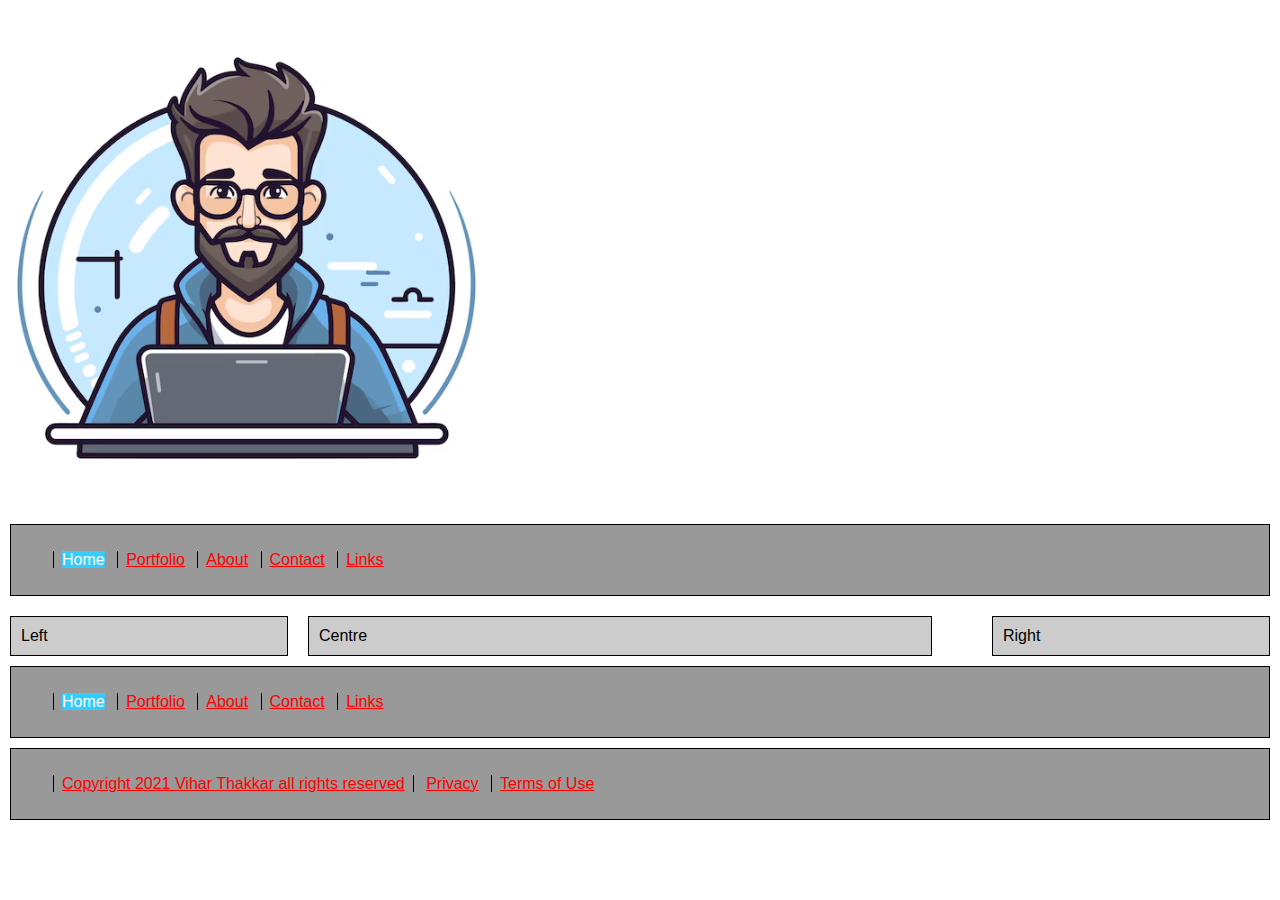
<file: index.html>
<!DOCTYPE html>
<html lang = "en">
    <head>
        <title>Vihar Thakkar's Website</title>
        
        <link href="Styles/styles.css" rel="stylesheet" type="text/css">
    </head>
    <body>
        <div class="banner">
            <img src="images/logo.png" alt="logo" title="My Logo" />
        </div>
        <div class="nav">
            <ul id="navlist">
                <li><span class="deadnav">Home</span></li>
                <li><a href="portfolio.html">Portfolio</a></li>
                <li><a href="about.html">About</a></li>
                <li><a href="contact.html">Contact</a></li>
                <li><a href="links.html">Links</a></li>
            </ul>
        </div>

        <div class="left">Left</div>
	<div class="centre">Centre</div>
	<div class="right">Right</div>

        <div class="lower_nav">
            <ul id="navlist"> 
                <li><span class="deadnav">Home</span></li>
                <li><a href="portfolio.html">Portfolio</a></li> 
                <li><a href="about.html">About</a></li> 
                <li><a href="contact.html">Contact</a></li> 
                <li><a href="links.html">Links</a></li>
            </ul> 
        </div>
    

        <div class="legal"> <ul id="navlist"> <li><a
            href="copyright.html">Copyright 2021 Vihar Thakkar all rights
            reserved</a></li><li> <a href="privacy.html">Privacy</a></li> <li><a
            href="terms.html">Terms of Use</a></li></ul></div>

    </body>
</html>
</file>
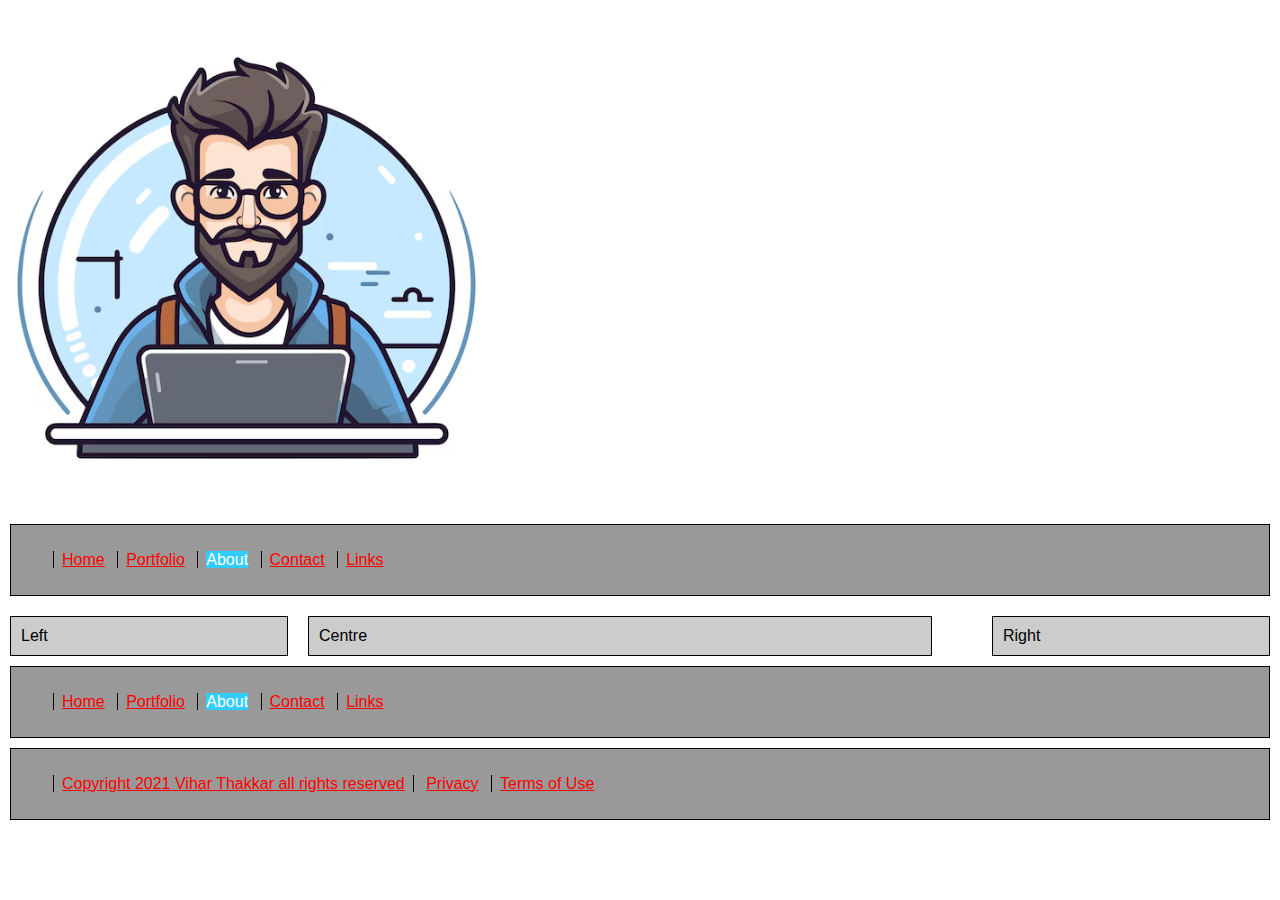
<file: about.html>
<!DOCTYPE html>
<html lang = "en">
    <head>
        <title>Vihar Thakkar's Website</title>
        
        <link href="Styles/styles.css" rel="stylesheet" type="text/css">
    </head>
    <body>
        <div class="banner">
            <img src="images/logo.png" alt="logo" title="My Logo" />
        </div>
        <div class="nav">
            <ul id="navlist">
                <li><a href="index.html">Home</a></li>
                <li><a href="portfolio.html">Portfolio</a></li> 
                <li><span class="deadnav">About</span></li>
                <li><a href="contact.html">Contact</a></li> 
                <li><a href="links.html">Links</a></li>
            </ul>
        </div>

        <div class="left">Left</div>
	<div class="centre">Centre</div>
	<div class="right">Right</div>

        <div class="lower_nav">
            <ul id="navlist">  
                <li><a href="index.html">Home</a></li>
                <li><a href="portfolio.html">Portfolio</a></li> 
                <li><span class="deadnav">About</span></li>
                <li><a href="contact.html">Contact</a></li> 
                <li><a href="links.html">Links</a></li>
            </ul> 
        </div>
    

        <div class="legal"> <ul id="navlist"> <li><a
            href="copyright.html">Copyright 2021 Vihar Thakkar all rights
            reserved</a></li><li> <a href="privacy.html">Privacy</a></li> <li><a
            href="terms.html">Terms of Use</a></li></ul></div>

    </body>
</html>
</file>
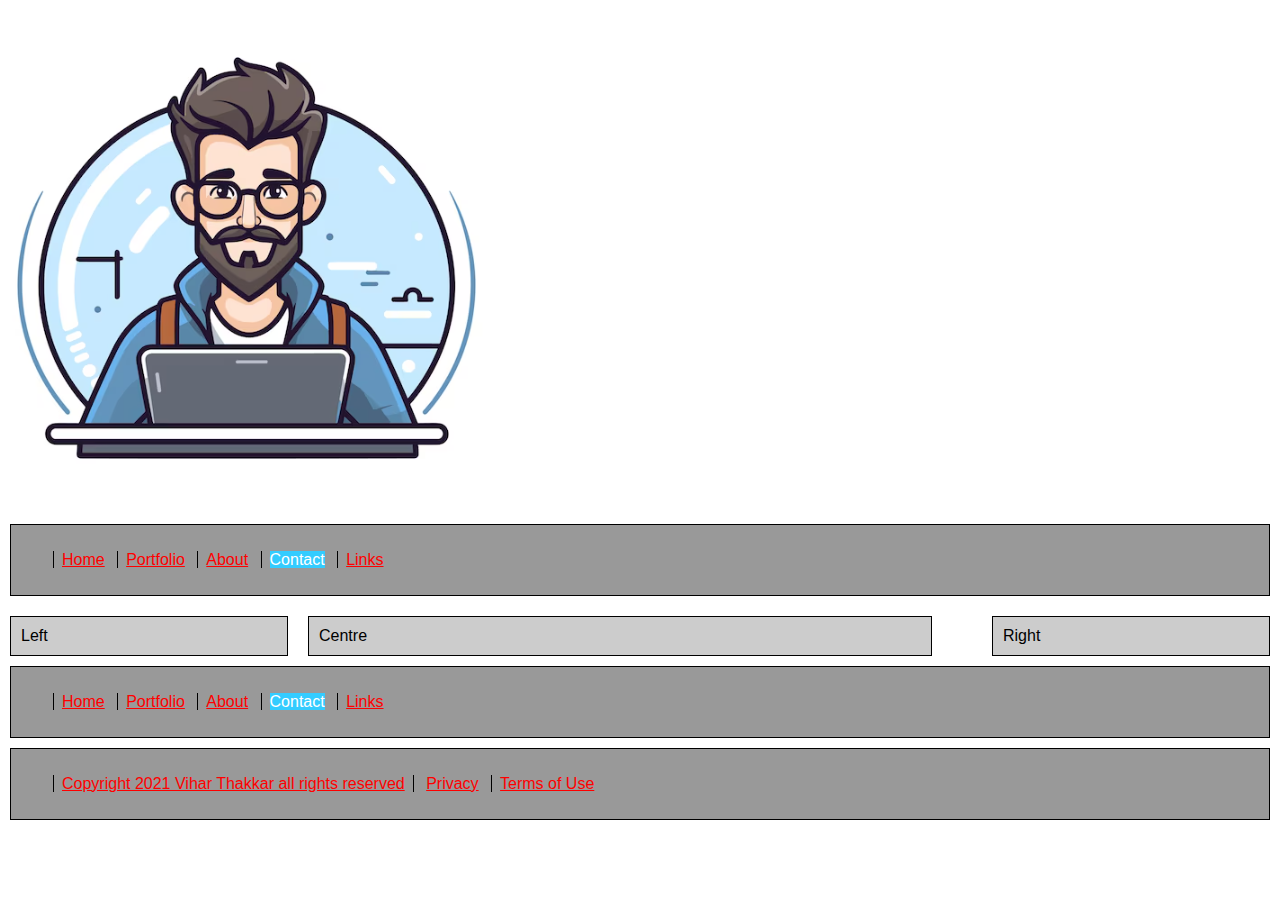
<file: contact.html>
<!DOCTYPE html>
<html lang = "en">
    <head>
        <title>Vihar Thakkar's Website</title>
        
        <link href="Styles/styles.css" rel="stylesheet" type="text/css">
    </head>
    <body>
        <div class="banner">
            <img src="images/logo.png" alt="logo" title="My Logo" />
        </div>
        <div class="nav">
            <ul id="navlist">
                <li><a href="index.html">Home</a></li> 
                
                <li><a href="portfolio.html">Portfolio</a></li> 
                <li><a href="about.html">About</a></li> 
                <li><span class="deadnav">Contact</span></li>
                <li><a href="links.html">Links</a></li>
            </ul>
        </div>

        <div class="left">Left</div>
	<div class="centre">Centre</div>
	<div class="right">Right</div>

        <div class="lower_nav">
            <ul id="navlist"> 
                <li><a href="index.html">Home</a></li> 
                
                <li><a href="portfolio.html">Portfolio</a></li> 
                <li><a href="about.html">About</a></li> 
                <li><span class="deadnav">Contact</span></li>
                <li><a href="links.html">Links</a></li>
            </ul> 
        </div>
    

        <div class="legal"> <ul id="navlist"> <li><a
            href="copyright.html">Copyright 2021 Vihar Thakkar all rights
            reserved</a></li><li> <a href="privacy.html">Privacy</a></li> <li><a
            href="terms.html">Terms of Use</a></li></ul></div>

    </body>
</html>
</file>
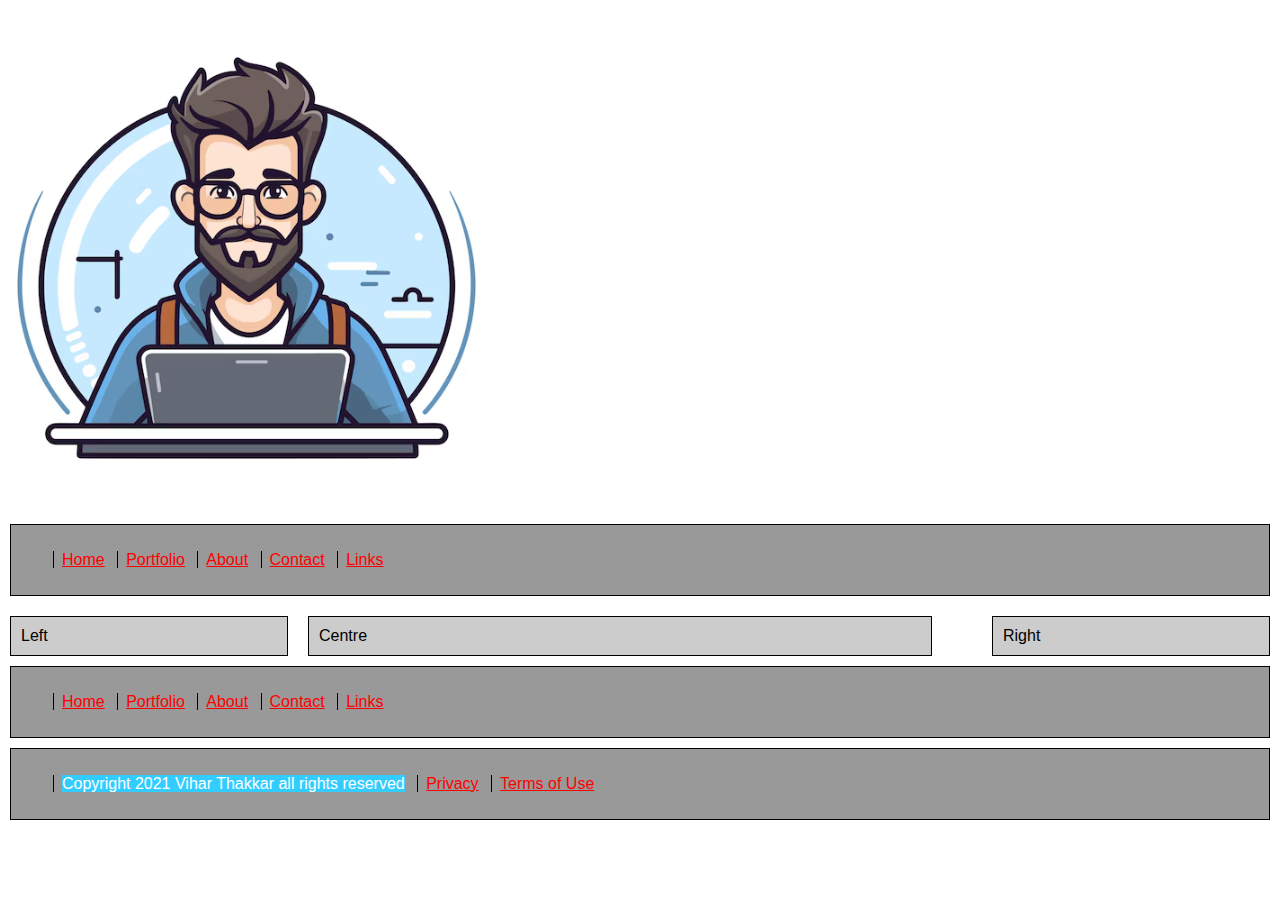
<file: copyright.html>
<!DOCTYPE html>
<html lang = "en">
    <head>
        <title>Vihar Thakkar's Website</title>
        
        <link href="Styles/styles.css" rel="stylesheet" type="text/css">
    </head>
    <body>
        <div class="banner">
            <img src="images/logo.png" alt="logo" title="My Logo" />
        </div>
        <div class="nav">
            <ul id="navlist">
                <li><a href="index.html">Home</a></li>
                <li><a href="portfolio.html">Portfolio</a></li>
                <li><a href="about.html">About</a></li>
                <li><a href="contact.html">Contact</a></li>
                <li><a href="links.html">Links</a></li>
            </ul>
        </div>

        <div class="left">Left</div>
	<div class="centre">Centre</div>
	<div class="right">Right</div>

        <div class="lower_nav">
            <ul id="navlist">
                <li><a href="index.html">Home</a></li> 
                
                <li><a href="portfolio.html">Portfolio</a></li> 
                <li><a href="about.html">About</a></li> 
                <li><a href="contact.html">Contact</a></li> 
                <li><a href="links.html">Links</a></li>
            </ul> 
        </div>
    

        <div class="legal"> 
            <ul id="navlist">
                <li><span class="deadnav">Copyright 2021 Vihar Thakkar all rights reserved</span></li> 
                
                 <li><a href="privacy.html">Privacy</a></li>
                 
                 <li><a href="terms.html">Terms of Use</a></li>
                </ul>
        
        </div>

    </body>
</html>
</file>
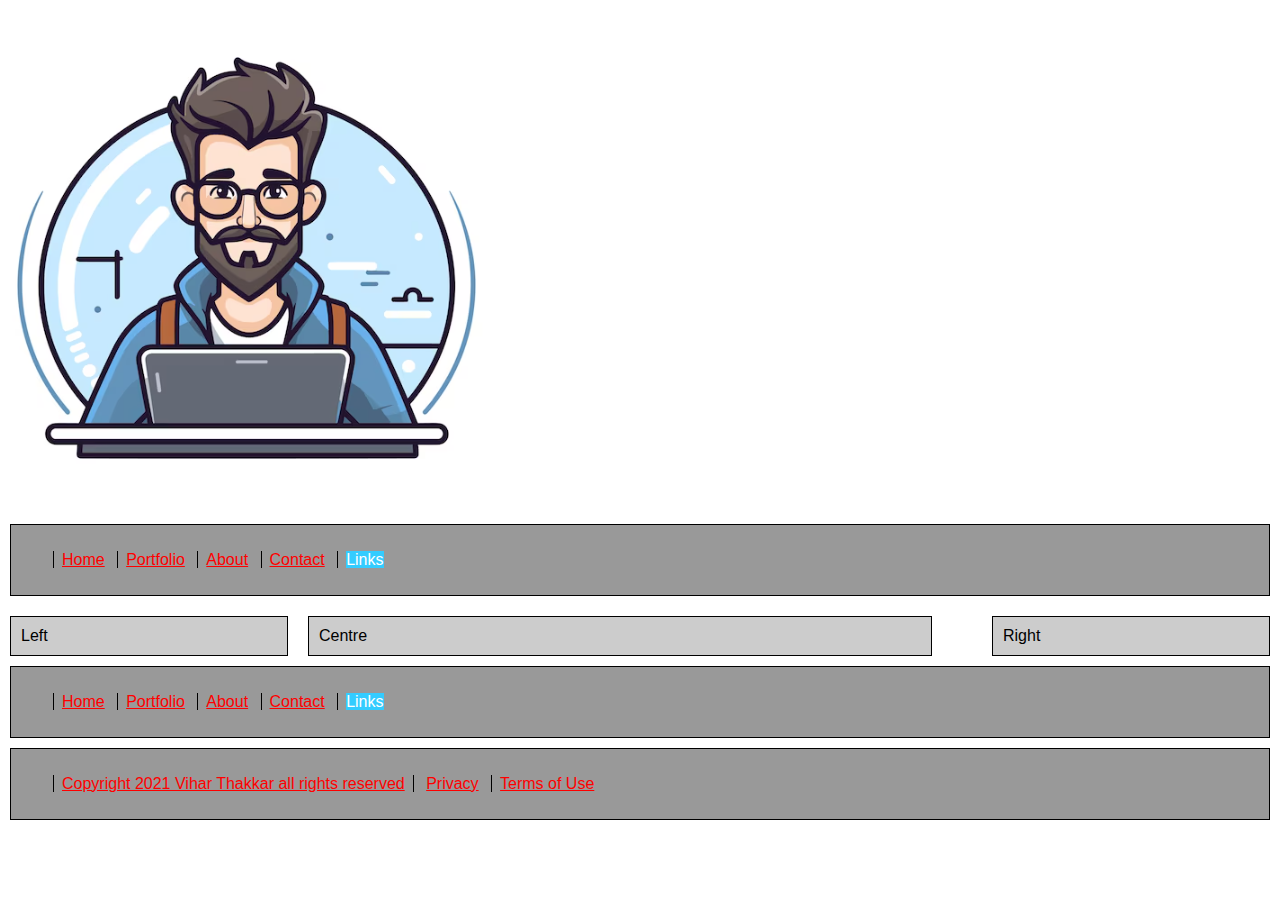
<file: links.html>
<!DOCTYPE html>
<html lang = "en">
    <head>
        <title>Vihar Thakkar's Website</title>
        
        <link href="Styles/styles.css" rel="stylesheet" type="text/css">
    </head>
    <body>
        <div class="banner">
            <img src="images/logo.png" alt="logo" title="My Logo" />
        </div>
        <div class="nav">
            <ul id="navlist">
                <li><a href="index.html">Home</a></li>
                
                <li><a href="portfolio.html">Portfolio</a></li> 
                <li><a href="about.html">About</a></li> 
                <li><a href="contact.html">Contact</a></li> 
                <li><span class="deadnav">Links</span></li>
            </ul>
        </div>

        <div class="left">Left</div>
	<div class="centre">Centre</div>
	<div class="right">Right</div>

        <div class="lower_nav">
            <ul id="navlist"> 
                <li><a href="index.html">Home</a></li>
                
                <li><a href="portfolio.html">Portfolio</a></li> 
                <li><a href="about.html">About</a></li> 
                <li><a href="contact.html">Contact</a></li> 
                <li><span class="deadnav">Links</span></li>
            </ul> 
        </div>
    

        <div class="legal"> <ul id="navlist"> <li><a
            href="copyright.html">Copyright 2021 Vihar Thakkar all rights
            reserved</a></li><li> <a href="privacy.html">Privacy</a></li> <li><a
            href="terms.html">Terms of Use</a></li></ul></div>

    </body>
</html>
</file>
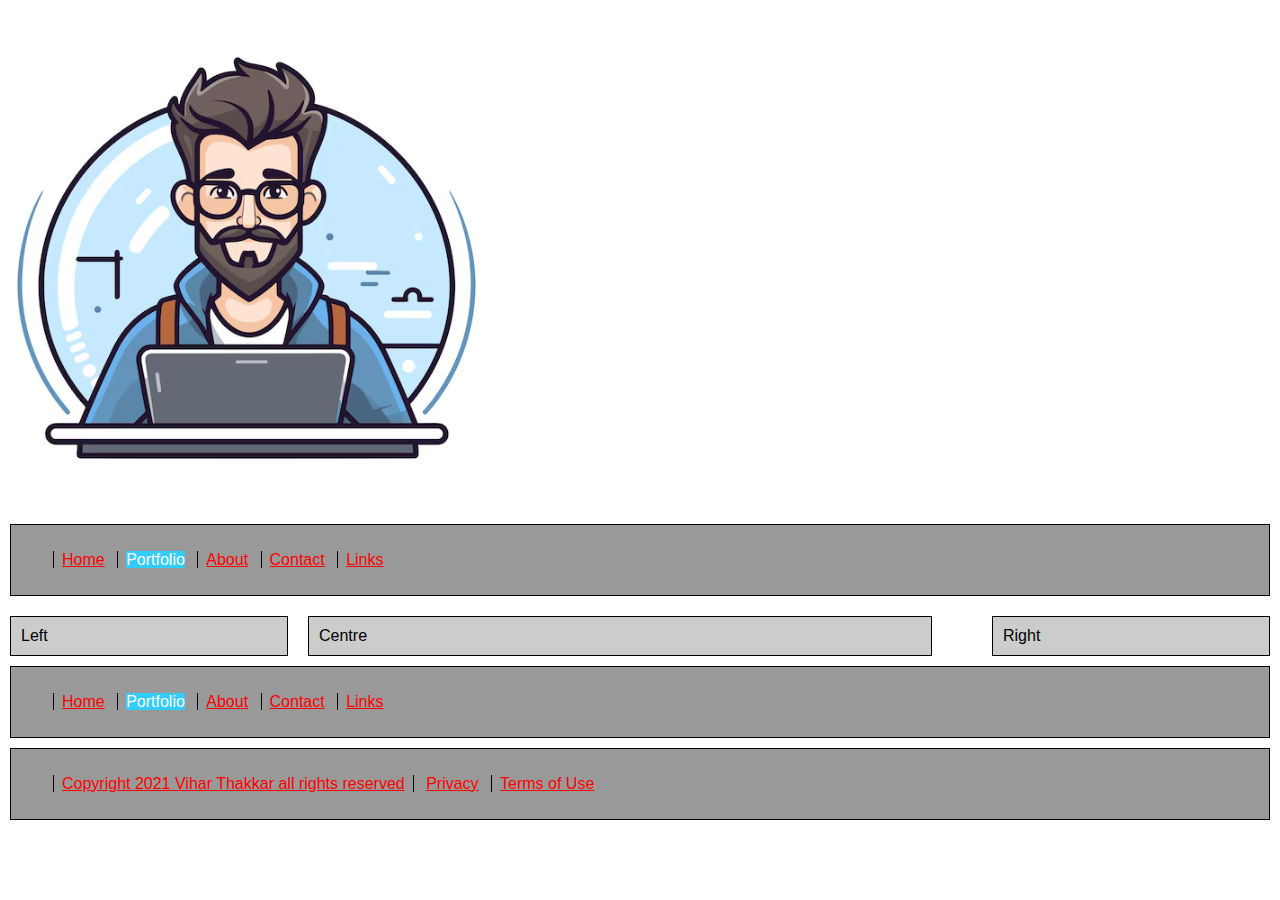
<file: portfolio.html>
<!DOCTYPE html>
<html lang = "en">
    <head>
        <title>Vihar Thakkar's Website</title>
        
        <link href="Styles/styles.css" rel="stylesheet" type="text/css">
    </head>
    <body>
        <div class="banner">
            <img src="images/logo.png" alt="logo" title="My Logo" />
        </div>
        <div class="nav">
            <ul id="navlist">
                <li><a href="index.html">Home</a></li> 
                <li><span class="deadnav">Portfolio</span></li>
                <li><a href="about.html">About</a></li> 
                <li><a href="contact.html">Contact</a></li> 
                <li><a href="links.html">Links</a></li>
        </div>

        <div class="left">Left</div>
	<div class="centre">Centre</div>
	<div class="right">Right</div>

        <div class="lower_nav">
            <ul id="navlist"> 
                
                <li><a href="index.html">Home</a></li> 
                <li><span class="deadnav">Portfolio</span></li>
                <li><a href="about.html">About</a></li> 
                <li><a href="contact.html">Contact</a></li> 
                <li><a href="links.html">Links</a></li>
            </ul> 
        </div>
    

        <div class="legal"> <ul id="navlist"> <li><a
            href="copyright.html">Copyright 2021 Vihar Thakkar all rights
            reserved</a></li><li> <a href="privacy.html">Privacy</a></li> <li><a
            href="terms.html">Terms of Use</a></li></ul></div>

    </body>
</html>
</file>
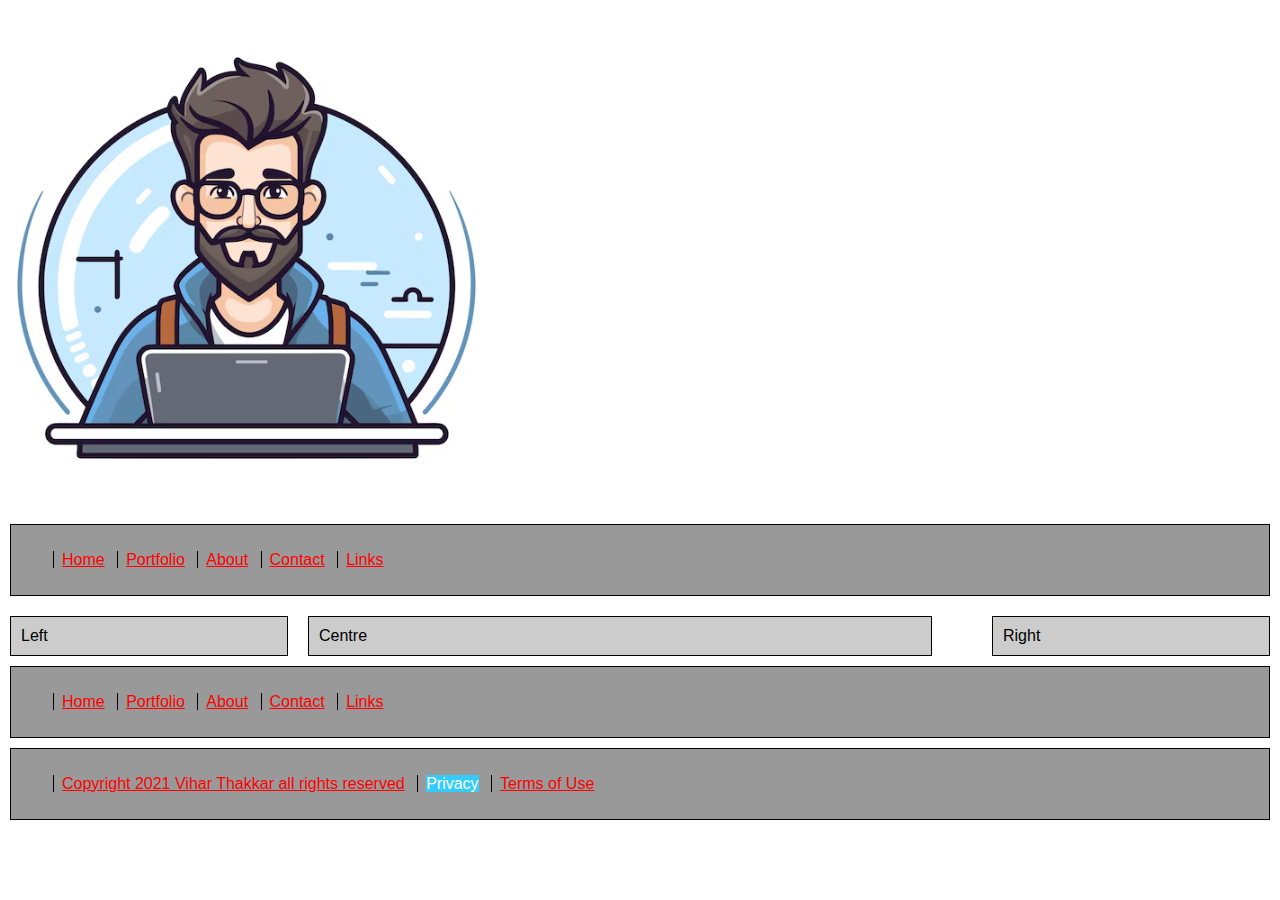
<file: privacy.html>
<!DOCTYPE html>
<html lang = "en">
    <head>
        <title>Vihar Thakkar's Website</title>
        
        <link href="Styles/styles.css" rel="stylesheet" type="text/css">
    </head>
    <body>
        <div class="banner">
            <img src="images/logo.png" alt="logo" title="My Logo" />
        </div>
        <div class="nav">
            <ul id="navlist">
                <li><a href="index.html">Home</a></li>
                <li><a href="portfolio.html">Portfolio</a></li>
                <li><a href="about.html">About</a></li>
                <li><a href="contact.html">Contact</a></li>
                <li><a href="links.html">Links</a></li>
            </ul>
        </div>

        <div class="left">Left</div>
	<div class="centre">Centre</div>
	<div class="right">Right</div>

        <div class="lower_nav">
            <ul id="navlist"> 
                <li><a href="index.html">Home</a></li>
                <li><a href="portfolio.html">Portfolio</a></li> 
                <li><a href="about.html">About</a></li> 
                <li><a href="contact.html">Contact</a></li> 
                <li><a href="links.html">Links</a></li>
            </ul> 
        </div>
    

        <div class="legal"> 
            <ul id="navlist">
                
                 <li><a href="copyright.html">Copyright 2021 Vihar Thakkar all rights reserved</a></li>
                 <li><span class="deadnav">Privacy</span></li> 
                 <li><a href="terms.html">Terms of Use</a></li>
                </ul>
        
        </div>

    </body>
</html>
</file>
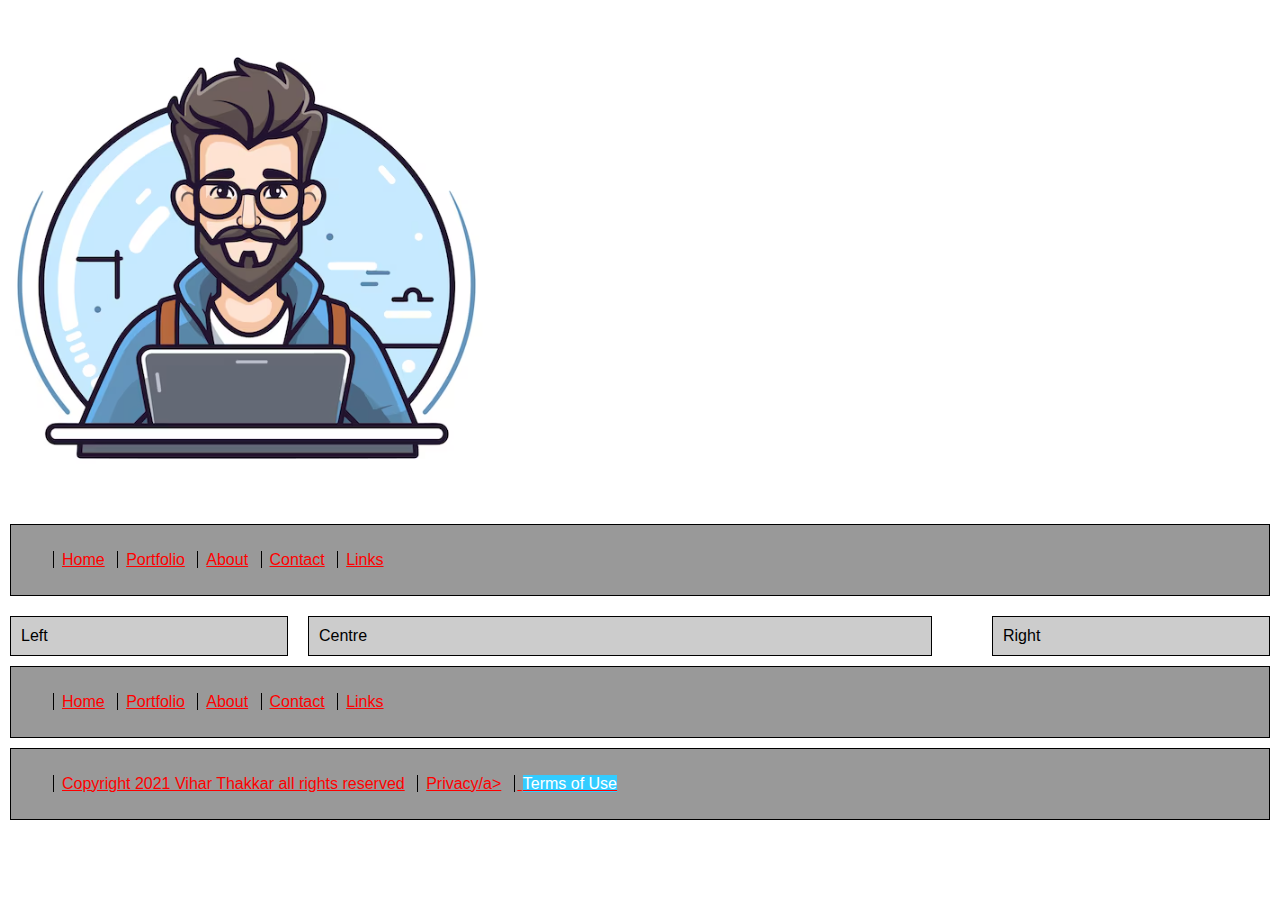
<file: terms.html>
<!DOCTYPE html>
<html lang = "en">
    <head>
        <title>Vihar Thakkar's Website</title>
        
        <link href="Styles/styles.css" rel="stylesheet" type="text/css">
    </head>
    <body>
        <div class="banner">
            <img src="images/logo.png" alt="logo" title="My Logo" />
        </div>
        <div class="nav">
            <ul id="navlist">
                <li><a href="index.html">Home</a></li>
                <li><a href="portfolio.html">Portfolio</a></li>
                <li><a href="about.html">About</a></li>
                <li><a href="contact.html">Contact</a></li>
                <li><a href="links.html">Links</a></li>
            </ul>
        </div>

        <div class="left">Left</div>
	<div class="centre">Centre</div>
	<div class="right">Right</div>

        <div class="lower_nav">
            <ul id="navlist"> 
                <li><a href="index.html">Home</a></li>
                <li><a href="portfolio.html">Portfolio</a></li> 
                <li><a href="about.html">About</a></li> 
                <li><a href="contact.html">Contact</a></li> 
                <li><a href="links.html">Links</a></li>
            </ul> 
        </div>
    

        <div class="legal"> 
            <ul id="navlist">
                
                 <li><a href="copyright.html">Copyright 2021 Vihar Thakkar all rights reserved</a></li>
                 <li><a href="privacy.html">Privacy/a></li>
                 <li><span class="deadnav">Terms of Use</span></li> 
                 
                </ul>
        
        </div>

    </body>
</html>
</file>
<file: Styles/styles.css>
body { 
	padding: 0px; 
	margin:  0px; 
	font-family: Arial, Helvetica, sans-serif; 
	background: #fff; 
	color: #000; 
}

a:link{
	color:#F00
}

a:visited{
	color:#FC0
}

a:hover{
	background-color:#3CF;
	color:#03F
}

a:active{
	color:#F3F
}

.logo{
	font-size:36px
}

#navlist li
	{
	display: inline;
	list-style-type:circle;
	padding-right: 20px;
	border-left: 1px solid #000;
	line-height: 1.1em;
	margin: 0 .5em 0 -.5em;
	padding: 0 .5em 0 .5em;
	}


.box {
	margin:10px;
	padding:10px;
	background-color:#666;
	border-width:1px;
	border-color:black;
	border-style:solid;
	clear:both;
	
	}
.nav {
	margin:10px;
	padding:10px;
	background-color:#999;
	border-width:1px;
	border-color:black;
	border-style:solid;
	
	}
.left {
	width:20%;
	margin:10px;
	padding:10px;
	background-color:#CCC;
	border-width:1px;
	border-color:black;
	border-style:solid;
	float:left;

	
	}
.centre {
	width:47%;
	margin:10px;
	padding:10px;
	background-color:#CCC;
	border-width:1px;
	border-color:black;
	border-style:solid;
	float:left;

	
	}
.right {
	width:20%;
	margin:10px;
	padding:10px;
	background-color:#CCC;
	border-width:1px;
	border-color:black;
	border-style:solid;
	float:right;
	

	
	}
.lower_nav {
	margin:10px;
	padding:10px;
	background-color:#999;
	border-width:1px;
	border-color:black;
	border-style:solid;
	clear:both;
	
	}
.legal {
	margin:10px;
	padding:10px;
	background-color:#999;
	border-width:1px;
	border-color:black;
	border-style:solid;
	float:none;
	clear:both;
	
	}
	.deadnav{
		color:#FFF;
		background-color: #3CF
	}
</file>
